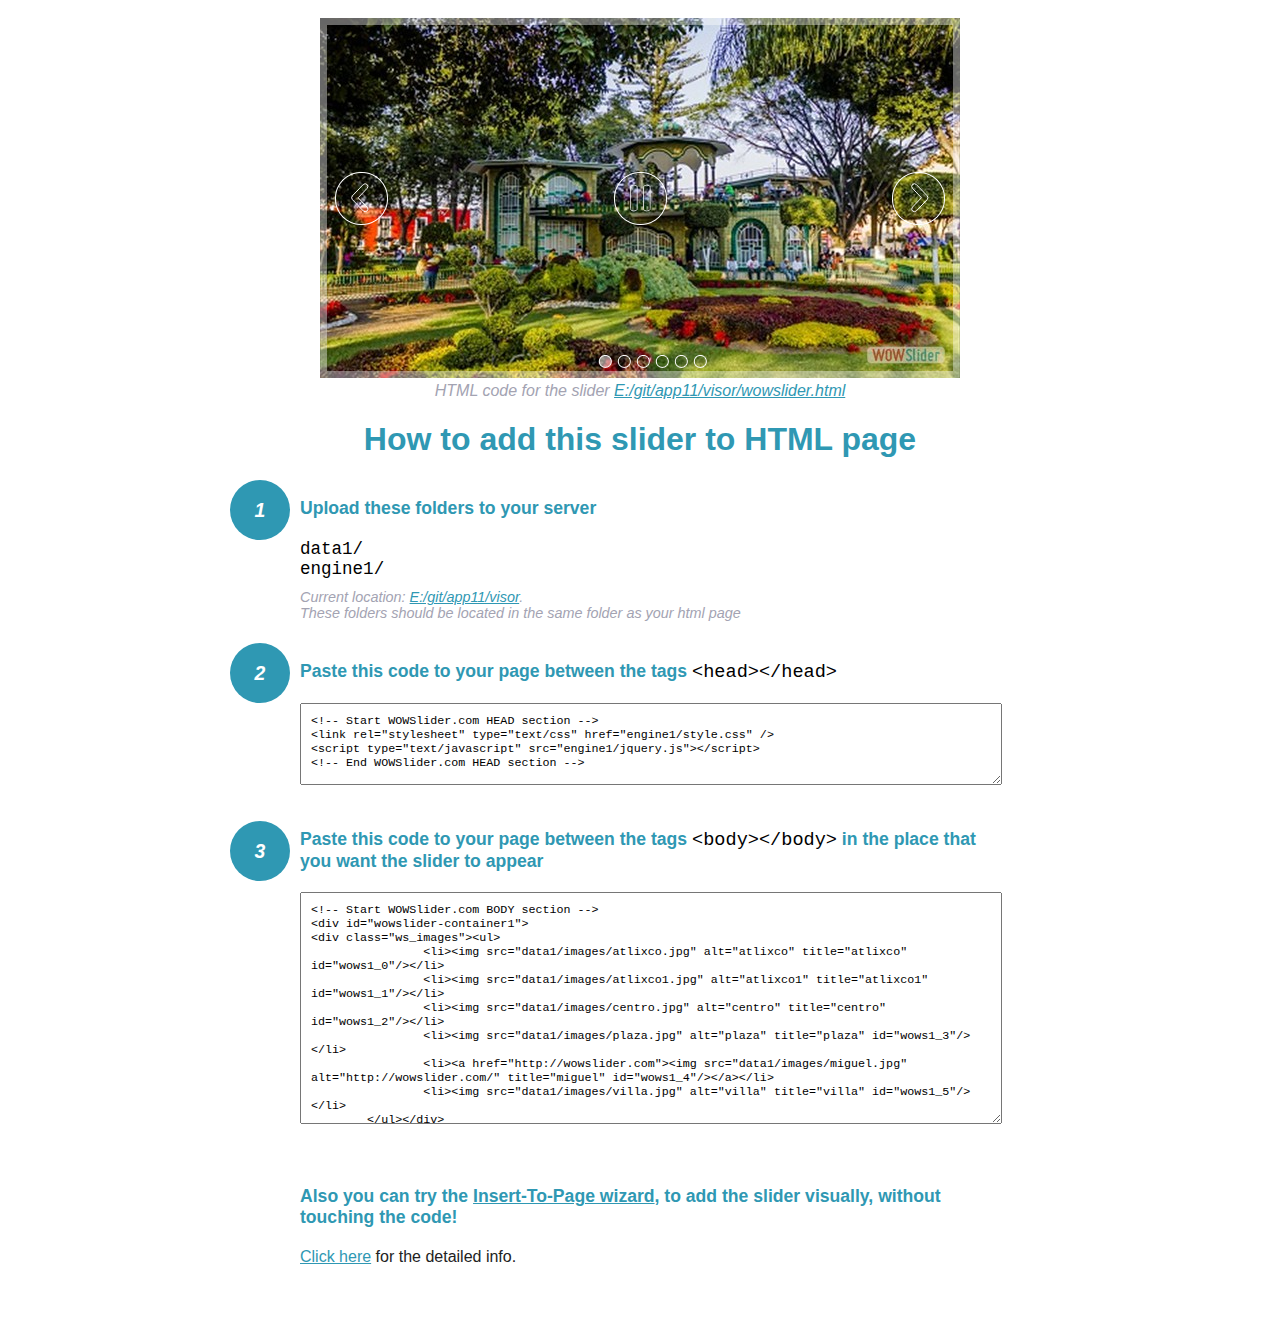
<file: visor/wowslider-howto.html>
<!DOCTYPE html>
<html>
<head>
	<title>WOWSlider</title>
	<meta http-equiv="content-type" content="text/html; charset=utf-8" />
	<meta name="description" content="WOWSlider" />
	
	<!-- Start WOWSlider.com HEAD section --> <!-- add to the <head> of your page -->
	<link rel="stylesheet" type="text/css" href="engine1/style.css" />
	<script type="text/javascript" src="engine1/jquery.js"></script>
	<!-- End WOWSlider.com HEAD section -->


<style>
.instuction {
	font-family: sans-serif, Arial;
	display: block;
	margin: 0 auto;
	max-width: 820px;
	width: 100%;
	padding: 0 70px;
	color: #222;
	-webkit-box-sizing: border-box;
	-moz-box-sizing: border-box;
	box-sizing: border-box;
}
.instuction h1 img {
	max-width: 170px;
	vertical-align: middle;
	margin-bottom: 10px;
}
.instuction h1 {
	color: #2F98B3;
	text-align: center;
}
.instuction h2 {
	position: relative;
	font-size: 1.1em;
	color: #2F98B3;
	margin-bottom: 20px;
	margin-top: 40px;
}
.instuction h2 span.num {
	position: absolute;
	left: -70px;
	top: -18px;
	display: inline-block;
	vertical-align: middle;
	font-style: italic;
	font-size: 1.1em;
	width: 60px;
	height: 60px;
	line-height: 60px;
	text-align: center;
	background: #2F98B3;
	color: #fff;
	border-radius: 50%;
}
.instuction .mono {
	color: #000;
	font-family: monospace;
	font-size: 1.3em;
	font-weight: normal;
}
.instuction li.mono {
	font-size: 1.5em;
}

.instuction ul {
	font-size: 0.9em;
	margin-top: 0;
	padding-left: 0;
	list-style: none;
}
.instuction .note {
	color: #A3A3B2;
	font-style: italic;
	padding-top: 10px;
}
.instuction p.note {
	text-align: center;
	padding-top: 0;
	margin-top: 4px;
}
.instuction textarea {
	font-size: 0.9em;
	min-height: 60px;
	padding: 10px;
	margin: 0;
	overflow: auto;
	max-width: 100%;
	width: 100%;
}
.instuction a,
.instuction a:visited {
	color: #2F98B3;
}
</style>


</head>
<body style="margin:auto">

<br>

<!-- Start WOWSlider.com BODY section --> <!-- add to the <body> of your page -->
<div id="wowslider-container1">
<div class="ws_images"><ul>
		<li><img src="data1/images/atlixco.jpg" alt="atlixco" title="atlixco" id="wows1_0"/></li>
		<li><img src="data1/images/atlixco1.jpg" alt="atlixco1" title="atlixco1" id="wows1_1"/></li>
		<li><img src="data1/images/centro.jpg" alt="centro" title="centro" id="wows1_2"/></li>
		<li><img src="data1/images/plaza.jpg" alt="plaza" title="plaza" id="wows1_3"/></li>
		<li><a href="http://wowslider.com"><img src="data1/images/miguel.jpg" alt="http://wowslider.com/" title="miguel" id="wows1_4"/></a></li>
		<li><img src="data1/images/villa.jpg" alt="villa" title="villa" id="wows1_5"/></li>
	</ul></div>
	<div class="ws_bullets"><div>
		<a href="#" title="atlixco"><span><img src="data1/tooltips/atlixco.jpg" alt="atlixco"/>1</span></a>
		<a href="#" title="atlixco1"><span><img src="data1/tooltips/atlixco1.jpg" alt="atlixco1"/>2</span></a>
		<a href="#" title="centro"><span><img src="data1/tooltips/centro.jpg" alt="centro"/>3</span></a>
		<a href="#" title="plaza"><span><img src="data1/tooltips/plaza.jpg" alt="plaza"/>4</span></a>
		<a href="#" title="miguel"><span><img src="data1/tooltips/miguel.jpg" alt="miguel"/>5</span></a>
		<a href="#" title="villa"><span><img src="data1/tooltips/villa.jpg" alt="villa"/>6</span></a>
	</div></div><div class="ws_script" style="position:absolute;left:-99%"><a href="http://wowslider.com">slider</a> by WOWSlider.com v8.7</div>
<div class="ws_shadow"></div>
</div>	
<script type="text/javascript" src="engine1/wowslider.js"></script>
<script type="text/javascript" src="engine1/script.js"></script>
<!-- End WOWSlider.com BODY section -->


<div class="instuction">
	<p class="note">HTML code for the slider <a href="file:///E:/git/app11/visor/wowslider.html">E:/git/app11/visor/wowslider.html</a></p>

	<h1>
		How to add this slider to HTML page
	</h1>

	<h2><span class="num">1</span> Upload these folders to your server</h2>
	<ul>
		<li class="mono">data1/</li>
		<li class="mono">engine1/</li>
		<li class="note">Current location: <a href="file:///E:/git/app11/visor">E:/git/app11/visor</a>. <br>These folders should be located in the same folder as your html page</li>
	</ul>

	<h2><span class="num">2</span> Paste this code to your page between the tags <span class="mono">&lt;head&gt;&lt;/head&gt;</span></h2>
	<textarea onclick="this.select()">&lt;!-- Start WOWSlider.com HEAD section --&gt;
&lt;link rel=&quot;stylesheet&quot; type=&quot;text/css&quot; href=&quot;engine1/style.css&quot; /&gt;
&lt;script type=&quot;text/javascript&quot; src=&quot;engine1/jquery.js&quot;&gt;&lt;/script&gt;
&lt;!-- End WOWSlider.com HEAD section --&gt;</textarea>


	<h2><span class="num" style="top: -8px;">3</span> Paste this code to your page between the tags <span class="mono">&lt;body&gt;&lt;/body&gt;</span> in the place that you want the slider to appear</h2>
	<textarea onclick="this.select()" rows="15">&lt;!-- Start WOWSlider.com BODY section --&gt;
&lt;div id=&quot;wowslider-container1&quot;&gt;
&lt;div class=&quot;ws_images&quot;&gt;&lt;ul&gt;
		&lt;li&gt;&lt;img src=&quot;data1/images/atlixco.jpg&quot; alt=&quot;atlixco&quot; title=&quot;atlixco&quot; id=&quot;wows1_0&quot;/&gt;&lt;/li&gt;
		&lt;li&gt;&lt;img src=&quot;data1/images/atlixco1.jpg&quot; alt=&quot;atlixco1&quot; title=&quot;atlixco1&quot; id=&quot;wows1_1&quot;/&gt;&lt;/li&gt;
		&lt;li&gt;&lt;img src=&quot;data1/images/centro.jpg&quot; alt=&quot;centro&quot; title=&quot;centro&quot; id=&quot;wows1_2&quot;/&gt;&lt;/li&gt;
		&lt;li&gt;&lt;img src=&quot;data1/images/plaza.jpg&quot; alt=&quot;plaza&quot; title=&quot;plaza&quot; id=&quot;wows1_3&quot;/&gt;&lt;/li&gt;
		&lt;li&gt;&lt;a href=&quot;http://wowslider.com&quot;&gt;&lt;img src=&quot;data1/images/miguel.jpg&quot; alt=&quot;http://wowslider.com/&quot; title=&quot;miguel&quot; id=&quot;wows1_4&quot;/&gt;&lt;/a&gt;&lt;/li&gt;
		&lt;li&gt;&lt;img src=&quot;data1/images/villa.jpg&quot; alt=&quot;villa&quot; title=&quot;villa&quot; id=&quot;wows1_5&quot;/&gt;&lt;/li&gt;
	&lt;/ul&gt;&lt;/div&gt;
	&lt;div class=&quot;ws_bullets&quot;&gt;&lt;div&gt;
		&lt;a href=&quot;#&quot; title=&quot;atlixco&quot;&gt;&lt;span&gt;&lt;img src=&quot;data1/tooltips/atlixco.jpg&quot; alt=&quot;atlixco&quot;/&gt;1&lt;/span&gt;&lt;/a&gt;
		&lt;a href=&quot;#&quot; title=&quot;atlixco1&quot;&gt;&lt;span&gt;&lt;img src=&quot;data1/tooltips/atlixco1.jpg&quot; alt=&quot;atlixco1&quot;/&gt;2&lt;/span&gt;&lt;/a&gt;
		&lt;a href=&quot;#&quot; title=&quot;centro&quot;&gt;&lt;span&gt;&lt;img src=&quot;data1/tooltips/centro.jpg&quot; alt=&quot;centro&quot;/&gt;3&lt;/span&gt;&lt;/a&gt;
		&lt;a href=&quot;#&quot; title=&quot;plaza&quot;&gt;&lt;span&gt;&lt;img src=&quot;data1/tooltips/plaza.jpg&quot; alt=&quot;plaza&quot;/&gt;4&lt;/span&gt;&lt;/a&gt;
		&lt;a href=&quot;#&quot; title=&quot;miguel&quot;&gt;&lt;span&gt;&lt;img src=&quot;data1/tooltips/miguel.jpg&quot; alt=&quot;miguel&quot;/&gt;5&lt;/span&gt;&lt;/a&gt;
		&lt;a href=&quot;#&quot; title=&quot;villa&quot;&gt;&lt;span&gt;&lt;img src=&quot;data1/tooltips/villa.jpg&quot; alt=&quot;villa&quot;/&gt;6&lt;/span&gt;&lt;/a&gt;
	&lt;/div&gt;&lt;/div&gt;&lt;div class=&quot;ws_script&quot; style=&quot;position:absolute;left:-99%&quot;&gt;&lt;a href=&quot;http://wowslider.com&quot;&gt;slider&lt;/a&gt; by WOWSlider.com v8.7&lt;/div&gt;
&lt;div class=&quot;ws_shadow&quot;&gt;&lt;/div&gt;
&lt;/div&gt;	
&lt;script type=&quot;text/javascript&quot; src=&quot;engine1/wowslider.js&quot;&gt;&lt;/script&gt;
&lt;script type=&quot;text/javascript&quot; src=&quot;engine1/script.js&quot;&gt;&lt;/script&gt;
&lt;!-- End WOWSlider.com BODY section --&gt;</textarea>

<br><br>
<h2>Also you can try the <a href="http://wowslider.com/help/add-wowslider-to-page-2.html" target="_blank">Insert-To-Page wizard</a>, to add the slider visually, without touching the code!</h2>
<p>
	<a href="http://wowslider.com/help/add-wowslider-to-page-2.html" target="_blank">Click here</a> for the detailed info.
</p>
</div>

<br><br>
</body>
</html>
</file>
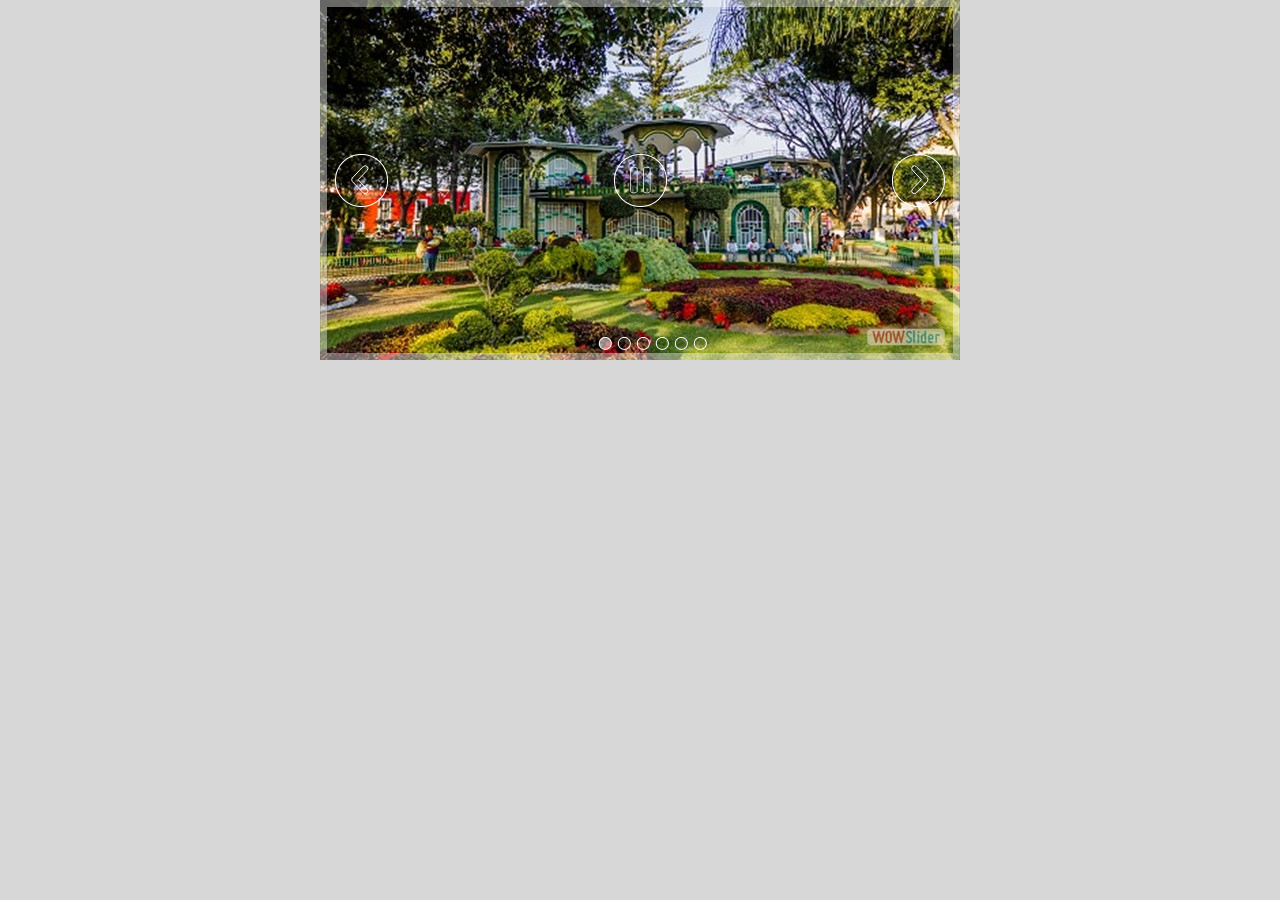
<file: visor/wowslider.html>
<!DOCTYPE html>
<html>
<head>
	<title>Slider</title>
	<meta http-equiv="content-type" content="text/html; charset=utf-8" />
	<meta name="description" content="Made with WOW Slider - Create beautiful, responsive image sliders in a few clicks. Awesome skins and animations. Slider" />
	
	<!-- Start WOWSlider.com HEAD section --> <!-- add to the <head> of your page -->
	<link rel="stylesheet" type="text/css" href="engine1/style.css" />
	<script type="text/javascript" src="engine1/jquery.js"></script>
	<!-- End WOWSlider.com HEAD section -->

</head>
<body style="background-color:#d7d7d7;margin:auto">
	
	<!-- Start WOWSlider.com BODY section --> <!-- add to the <body> of your page -->
	<div id="wowslider-container1">
	<div class="ws_images"><ul>
		<li><img src="data1/images/atlixco.jpg" alt="atlixco" title="atlixco" id="wows1_0"/></li>
		<li><img src="data1/images/atlixco1.jpg" alt="atlixco1" title="atlixco1" id="wows1_1"/></li>
		<li><img src="data1/images/centro.jpg" alt="centro" title="centro" id="wows1_2"/></li>
		<li><img src="data1/images/plaza.jpg" alt="plaza" title="plaza" id="wows1_3"/></li>
		<li><a href="http://wowslider.com"><img src="data1/images/miguel.jpg" alt="http://wowslider.com/" title="miguel" id="wows1_4"/></a></li>
		<li><img src="data1/images/villa.jpg" alt="villa" title="villa" id="wows1_5"/></li>
	</ul></div>
	<div class="ws_bullets"><div>
		<a href="#" title="atlixco"><span><img src="data1/tooltips/atlixco.jpg" alt="atlixco"/>1</span></a>
		<a href="#" title="atlixco1"><span><img src="data1/tooltips/atlixco1.jpg" alt="atlixco1"/>2</span></a>
		<a href="#" title="centro"><span><img src="data1/tooltips/centro.jpg" alt="centro"/>3</span></a>
		<a href="#" title="plaza"><span><img src="data1/tooltips/plaza.jpg" alt="plaza"/>4</span></a>
		<a href="#" title="miguel"><span><img src="data1/tooltips/miguel.jpg" alt="miguel"/>5</span></a>
		<a href="#" title="villa"><span><img src="data1/tooltips/villa.jpg" alt="villa"/>6</span></a>
	</div></div><div class="ws_script" style="position:absolute;left:-99%"><a href="http://wowslider.com">slider</a> by WOWSlider.com v8.7</div>
	<div class="ws_shadow"></div>
	</div>	
	<script type="text/javascript" src="engine1/wowslider.js"></script>
	<script type="text/javascript" src="engine1/script.js"></script>
	<!-- End WOWSlider.com BODY section -->

</body>
</html>
</file>
<file: visor/engine1/style.css>
/*
 *	generated by WOW Slider 8.7
 *	template Glass
 */
@import url(https://fonts.googleapis.com/css?family=Oranienbaum&subset=latin,latin-ext,cyrillic);
#wowslider-container1 { 
	display: table;
	zoom: 1; 
	position: relative;
	width: 100%;
	max-width: 640px;
	max-height:360px;
	margin:0px auto 0px;
	z-index:90;
	text-align:left; /* reset align=center */
	font-size: 10px;
	text-shadow: none; /* fix some user styles */

	/* reset box-sizing (to boostrap friendly) */
	-webkit-box-sizing: content-box;
	-moz-box-sizing: content-box;
	box-sizing: content-box; 
}
* html #wowslider-container1{ width:640px }
#wowslider-container1 .ws_images ul{
	position:relative;
	width: 10000%; 
	height:100%;
	left:0;
	list-style:none;
	margin:0;
	padding:0;
	border-spacing:0;
	overflow: visible;
	/*table-layout:fixed;*/
}
#wowslider-container1 .ws_images ul li{
	position: relative;
	width:1%;
	height:100%;
	line-height:0; /*opera*/
	overflow: hidden;
	float:left;
	/*font-size:0;*/
	padding:0 0 0 0 !important;
	margin:0 0 0 0 !important;
}

#wowslider-container1 .ws_images{
	position: relative;
	left:0;
	top:0;
	height:100%;
	max-height:360px;
	max-width: 640px;
	vertical-align: top;
	border:none;
	overflow: hidden;
}
#wowslider-container1 .ws_images ul a{
	width:100%;
	height:100%;
	max-height:360px;
	display:block;
	color:transparent;
}
#wowslider-container1 img{
	max-width: none !important;
}
#wowslider-container1 .ws_images .ws_list img,
#wowslider-container1 .ws_images > div > img{
	width:100%;
	border:none 0;
	max-width: none;
	padding:0;
	margin:0;
}
#wowslider-container1 .ws_images > div > img {
	max-height:360px;
}

#wowslider-container1 .ws_images iframe {
	position: absolute;
	z-index: -1;
}

#wowslider-container1 .ws-title > div {
	display: inline-block !important;
}

#wowslider-container1 a{ 
	text-decoration: none; 
	outline: none; 
	border: none; 
}

#wowslider-container1  .ws_bullets { 
	float: left;
	position:absolute;
	z-index:70;
}
#wowslider-container1  .ws_bullets div{
	position:relative;
	float:left;
	font-size: 0px;
}
/* compatibility with Joomla styles */
#wowslider-container1  .ws_bullets a {
	line-height: 0;
}

#wowslider-container1  .ws_script{
	display:none;
}
#wowslider-container1 sound, 
#wowslider-container1 object{
	position:absolute;
}

/* prevent some of users reset styles */
#wowslider-container1 .ws_effect {
	position: static;
	width: 100%;
	height: 100%;
}

#wowslider-container1 .ws_photoItem {
	border: 2em solid #fff;
	margin-left: -2em;
	margin-top: -2em;
}
#wowslider-container1 .ws_cube_side {
	background: #A6A5A9;
}


#wowslider-container1.ws_gestures {
	cursor: -webkit-grab;
	cursor: -moz-grab;
	cursor: url("[data-uri]"), move;
}
#wowslider-container1.ws_gestures.ws_grabbing {
	cursor: -webkit-grabbing;
	cursor: -moz-grabbing;
	cursor: url("[data-uri]"), move;
}

/* hide controls when video start play */
#wowslider-container1.ws_video_playing .ws_bullets,
#wowslider-container1.ws_video_playing .ws_fullscreen,
#wowslider-container1.ws_video_playing .ws_next,
#wowslider-container1.ws_video_playing .ws_prev {
	display: none;
}


/* youtube/vimeo buttons */
#wowslider-container1 .ws_video_btn {
	position: absolute;
	display: none;
	cursor: pointer;
	top: 0;
	left: 0;
	width: 100%;
	height: 100%;
	z-index: 55;
}
#wowslider-container1 .ws_video_btn.ws_youtube,
#wowslider-container1 .ws_video_btn.ws_vimeo {
	display: block;
}
#wowslider-container1 .ws_video_btn div {
	position: absolute;
	background-image: url(./playvideo.png);
	background-size: 200%;
	top: 50%;
	left: 50%;
	width: 7em;
	height: 5em;
	margin-left: -3.5em;
	margin-top: -2.5em;
}
#wowslider-container1 .ws_video_btn.ws_youtube div {
	background-position: 0 0;
}
#wowslider-container1 .ws_video_btn.ws_youtube:hover div {
	background-position: 100% 0;
}
#wowslider-container1 .ws_video_btn.ws_vimeo div {
	background-position: 0 100%;
}
#wowslider-container1 .ws_video_btn.ws_vimeo:hover div {
	background-position: 100% 100%;
}

#wowslider-container1 .ws_playpause.ws_hide {
	display: none !important;
}
#wowslider-container1  .ws_bullets { 
	padding: 10px; 
}
#wowslider-container1 .ws_bullets a { 
	margin-left:5px;
	width:14px;
	height:13px;
	background: url(./bullet.png) left top;
	float: left; 
	text-indent: -4000px; 
	position:relative;
	color:transparent;
}
#wowslider-container1 .ws_bullets a:hover{
	background-position: 0 50%;
}
#wowslider-container1 .ws_bullets a.ws_selbull{
	background-position: 0 100%;
} 
#wowslider-container1 a.ws_next, #wowslider-container1 a.ws_prev {
	position:absolute;
	top:50%;
	margin-top:-2.6em;
	z-index:60;
	width: 5.3em;	
	height: 5.3em;
	background-image: url(./arrows.png);
	background-size: 200%;
}
#wowslider-container1 a.ws_next{
	background-position: 100% 0; 
	right:15px;
}
#wowslider-container1 a.ws_prev {
	left:15px;
	background-position: 0 0; 
}
#wowslider-container1 a.ws_next:hover{
	background-position: 100% 100%;
}
#wowslider-container1 a.ws_prev:hover {
	background-position: 0 100%; 
}

/*playpause*/
#wowslider-container1 .ws_playpause {
    width: 5.3em;
    height: 5.3em;
    position: absolute;
    top: 50%;
    left: 50%;
    margin-left: -2.6em;
    margin-top: -2.6em;
    z-index: 59;
	background-size: 100%;
}

#wowslider-container1 .ws_pause {
    background-image: url(./pause.png);
}

#wowslider-container1 .ws_play {
    background-image: url(./play.png);
}

#wowslider-container1 .ws_pause:hover, #wowslider-container1 .ws_play:hover {
    background-position: 100% 100% !important;
}/* bottom center */
#wowslider-container1  .ws_bullets {
    bottom:0px;
	left:50%;
}
#wowslider-container1  .ws_bullets div{
	left:-50%;
}
#wowslider-container1 .ws_bullets .ws_bulframe {
	bottom: 20px;
}
#wowslider-container1 .ws-title{
	position: absolute;
    font: 2.8em 'Oranienbaum', Georgia, serif;
	bottom:0.6em;
	left: 0;
	margin:0.6em;
	z-index: 50;
	color: #ffffff;
	text-shadow: 0px 0px 3px #000000;
	line-height: 0.7em;
	font-weight: bold;
}
#wowslider-container1 .ws-title div,#wowslider-container1 .ws-title span{
	display:inline-block;
	padding:0.7em;
	background:rgba(255,255,255,0.4);
	border: 1px solid #ffffff;
	border-radius:0.3em;
	-webkit-border-radius: 0.3em;
	-moz-border-radius: 0.3em;
}
#wowslider-container1 .ws-title div{
	display:block;
	margin-top:0.5em;
	font-size: 0.5em;
	line-height: 1.6em;
    font-weight: normal;
}#wowslider-container1 .ws_images > ul{
	animation: wsBasic 24s infinite;
	-moz-animation: wsBasic 24s infinite;
	-webkit-animation: wsBasic 24s infinite;
}
@keyframes wsBasic{0%{left:-0%} 8.33%{left:-0%} 16.67%{left:-100%} 25%{left:-100%} 33.33%{left:-200%} 41.67%{left:-200%} 50%{left:-300%} 58.33%{left:-300%} 66.67%{left:-400%} 75%{left:-400%} 83.33%{left:-500%} 91.67%{left:-500%} }
@-moz-keyframes wsBasic{0%{left:-0%} 8.33%{left:-0%} 16.67%{left:-100%} 25%{left:-100%} 33.33%{left:-200%} 41.67%{left:-200%} 50%{left:-300%} 58.33%{left:-300%} 66.67%{left:-400%} 75%{left:-400%} 83.33%{left:-500%} 91.67%{left:-500%} }
@-webkit-keyframes wsBasic{0%{left:-0%} 8.33%{left:-0%} 16.67%{left:-100%} 25%{left:-100%} 33.33%{left:-200%} 41.67%{left:-200%} 50%{left:-300%} 58.33%{left:-300%} 66.67%{left:-400%} 75%{left:-400%} 83.33%{left:-500%} 91.67%{left:-500%} }

#wowslider-container1 .ws_cover{
	left:0;
	top:0;
	bottom:0;
	right:0;
	border: 7px solid #FFFFFF;
	width: auto !important;
	height: auto !important;
	background: transparent !important;
	opacity: 0.4 !important;
	filter:progid:DXImageTransform.Microsoft.Alpha(opacity=40);
}
* html #wowslider-container1 .ws_cover{
	width:$FrameW$px;
	height:$FrameH$px;
}
#wowslider-container1 .ws_bullets  a img{
	text-indent:0;
	display:block;
	bottom:15px;
	left:-43px;
	visibility:hidden;
	position:absolute;
    border: 2px solid #FFFFFF;
	border-radius:0px;
	max-width:none;
}
#wowslider-container1 .ws_bullets a:hover img{
	visibility:visible;
}

#wowslider-container1 .ws_bulframe div div{
	height:48px;
	overflow:visible;
	position:relative;
}
#wowslider-container1 .ws_bulframe div {
	left:0;
	overflow:hidden;
	position:relative;
	width:85px;
	background-color:#FFFFFF;
}
#wowslider-container1  .ws_bullets .ws_bulframe{
	display:none;
	overflow:visible;
	position:absolute;
	cursor:pointer;
    border: 2px solid #FFFFFF;
	border-radius:0px;
}
#wowslider-container1 .ws_bulframe span{
	display:block;
	position:absolute;
	bottom:-9px;
	margin-left:-2px;
	left:43px;
	background:url(./triangle.png);
	width:15px;
	height:8px;
}#wowslider-container1 .ws_bulframe div div{
	height: auto;
}

@media all and (max-width:760px) {
	#wowslider-container1 .ws_fullscreen {
		display: block;
	}
}
@media all and (max-width:400px){
	#wowslider-container1 .ws_controls,
	#wowslider-container1 .ws_bullets,
	#wowslider-container1 .ws_thumbs{
		display: none
	}
}
</file>
